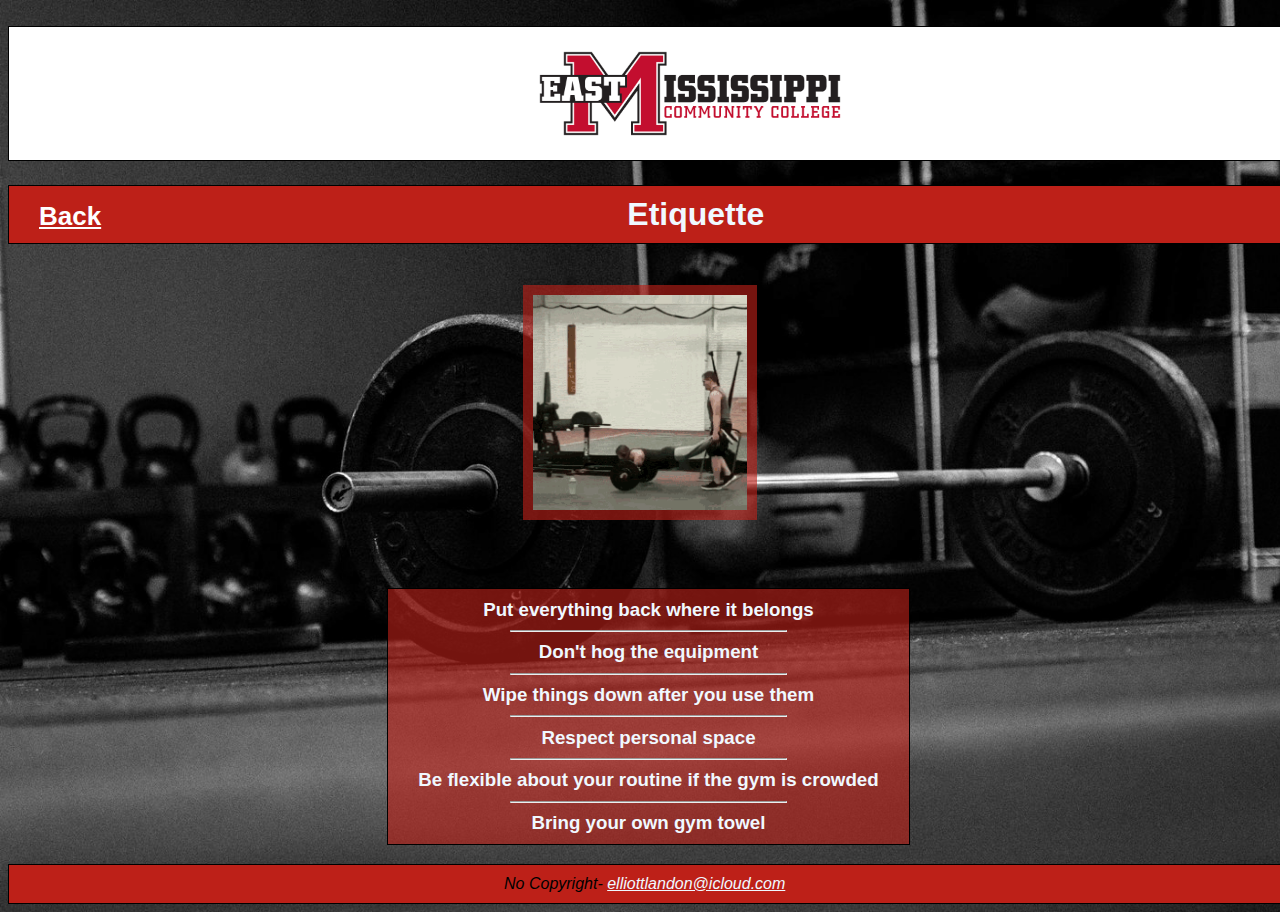
<file: gymetiquette.html>
<!DOCTYPE html>
<html lang="en">
<head>
    <meta charset="UTF-8">
    <meta name="viewport" content="width=device-width, initial-scale=1.0">
    <link rel="stylesheet" href="styles.css" href="styles.js">
    <title>About Gym Etiquette</title>
</head>
<body>
    <div class="body1">
        <img src="images/emcc-horizontal-jpg copy.jpg" alt="EMCC LOGO" class="emcc">
    <h1><a href="index.html" class="home">Back</a>  Etiquette </h1> </div>
    
<p><img src="images/push-ups-workout.gif" class="gymeimage"></p>
</body>
<main>
    <center>
<h3 class="gymetext">
    <ul>
Put everything back where it belongs
    <hr>
    Don't hog the equipment
    <hr>
    Wipe things down after you use them
    <hr>
    Respect personal space
    <hr>
    Be flexible about your routine if the gym is crowded
    <hr>
    Bring your own gym towel
</ul>
</h3>
</center>
</main>

<footer>No Copyright- <a href = "mailto: elliottlandon@icloud.com" class="email">elliottlandon@icloud.com</a> </footer>
</html>
</file>
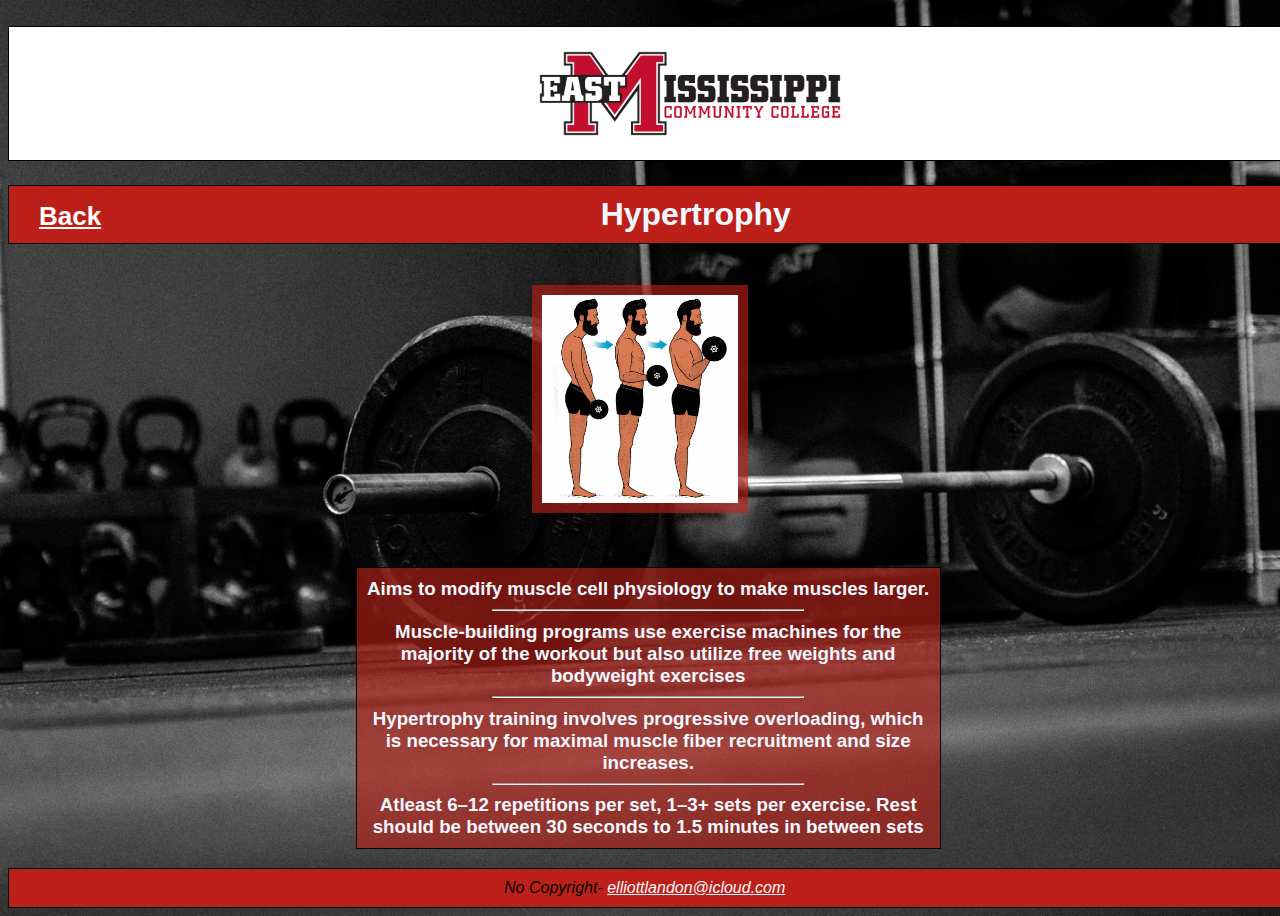
<file: size.html>
<!DOCTYPE html>
<html lang="en">
<head>
    <meta charset="UTF-8">
    <meta name="viewport" content="width=device-width, initial-scale=1.0">
    <link rel="stylesheet" href="styles.css" href="styles.js">
    <title>About Hypertrophy</title>
</head>
<body>
    <div class="body1">
        <img src="images/emcc-horizontal-jpg copy.jpg" alt="EMCC LOGO" class="emcc">
    <h1><a href="index.html" class="home">Back</a>Hypertrophy</h1>
</div>
<p><img src="images/hypertrophy-training-for-muscle-size.jpg" class="sizeimage"></p>
</body>
<center>
<main class="main">
   
<h3>
    <ul>
    Aims to modify muscle cell physiology to make muscles larger.
    <hr>
   Muscle-building programs use exercise machines for the majority of the workout but also utilize free weights and bodyweight exercises
   <hr>
   Hypertrophy training involves progressive overloading, which is necessary for maximal muscle fiber recruitment and size increases.
    <hr>
    Atleast 6–12 repetitions per set, 1–3+ sets per exercise. Rest should be between 30 seconds to 1.5 minutes in between sets
</ul>
</h3>

</main>
</center>
<footer>No Copyright- <a href = "mailto: elliottlandon@icloud.com" class="email">elliottlandon@icloud.com</a> </footer>
</html>
</file>
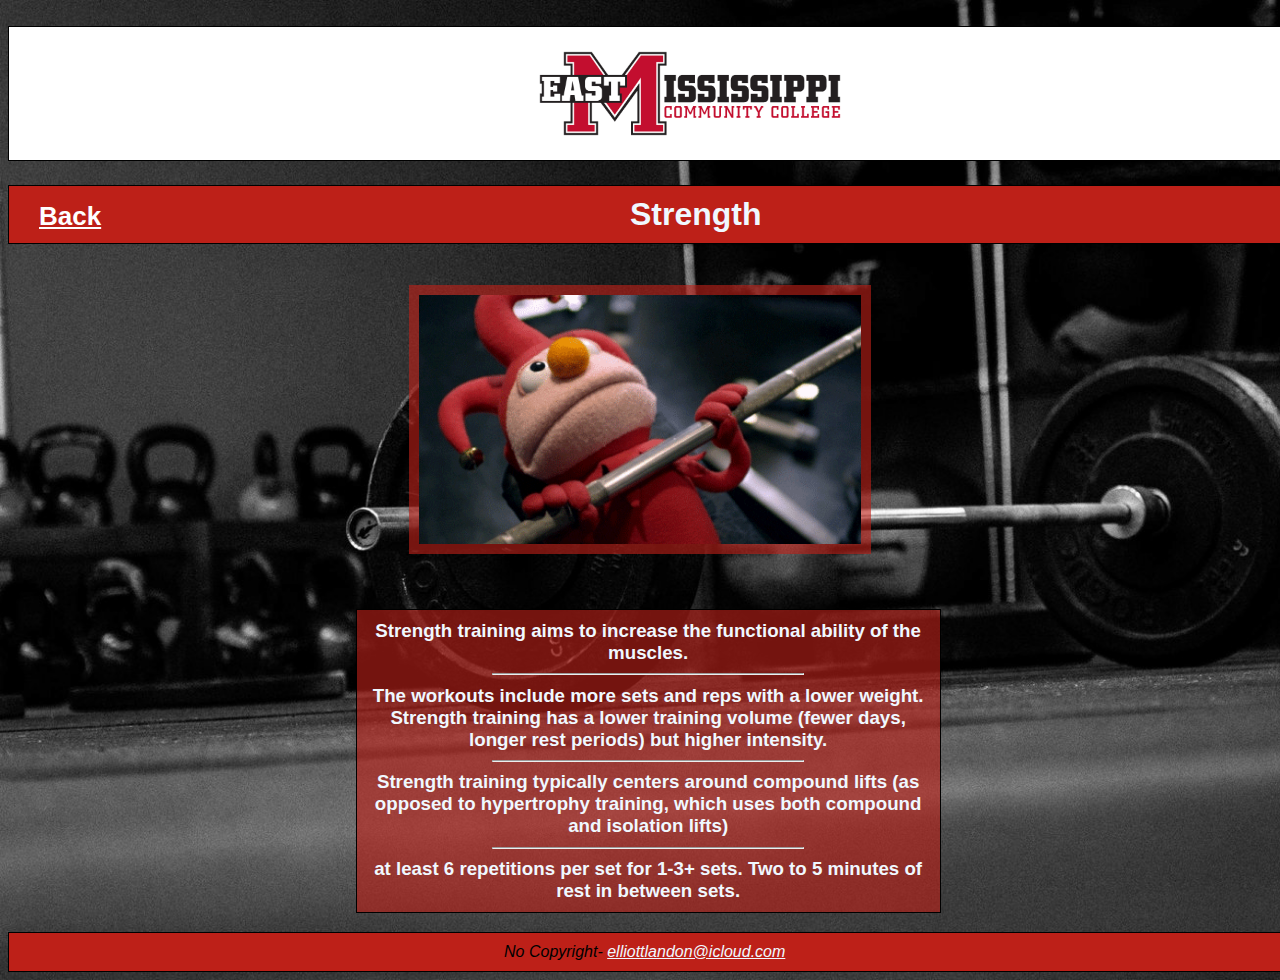
<file: strength.html>
<!DOCTYPE html>
<html lang="en">
<head>
    <meta charset="UTF-8">
    <meta name="viewport" content="width=device-width, initial-scale=1.0">
    <link rel="stylesheet" href="styles.css" href="styles.js">
    <title>About Strength</title>
</head>
<body>
    <div class="body1">
        <img src="images/emcc-horizontal-jpg copy.jpg" alt="EMCC LOGO" class="emcc">
        <h1><a href="index.html" class="home">Back</a>Strength</h1>
</div>
<p><img src="images/strengthimage.gif" class="strengthimage"></p>
</body>

<center>
<main class="main">

<h3>
    <ul>
    Strength training aims to increase the functional ability of the muscles.
    <hr>
    The workouts include more sets and reps with a lower weight. Strength training has a lower training volume (fewer days, longer rest periods) but higher intensity.
    <hr>
    Strength training typically centers around compound lifts (as opposed to hypertrophy training, which uses both compound and isolation lifts)
    <hr>
    at least 6 repetitions per set for 1-3+ sets. Two to 5 minutes of rest in between sets.
</ul>
</h3>

</main>
</center>
<footer>No Copyright- <a href = "mailto: elliottlandon@icloud.com" class="email">elliottlandon@icloud.com</a> </footer>
</html>
</file>
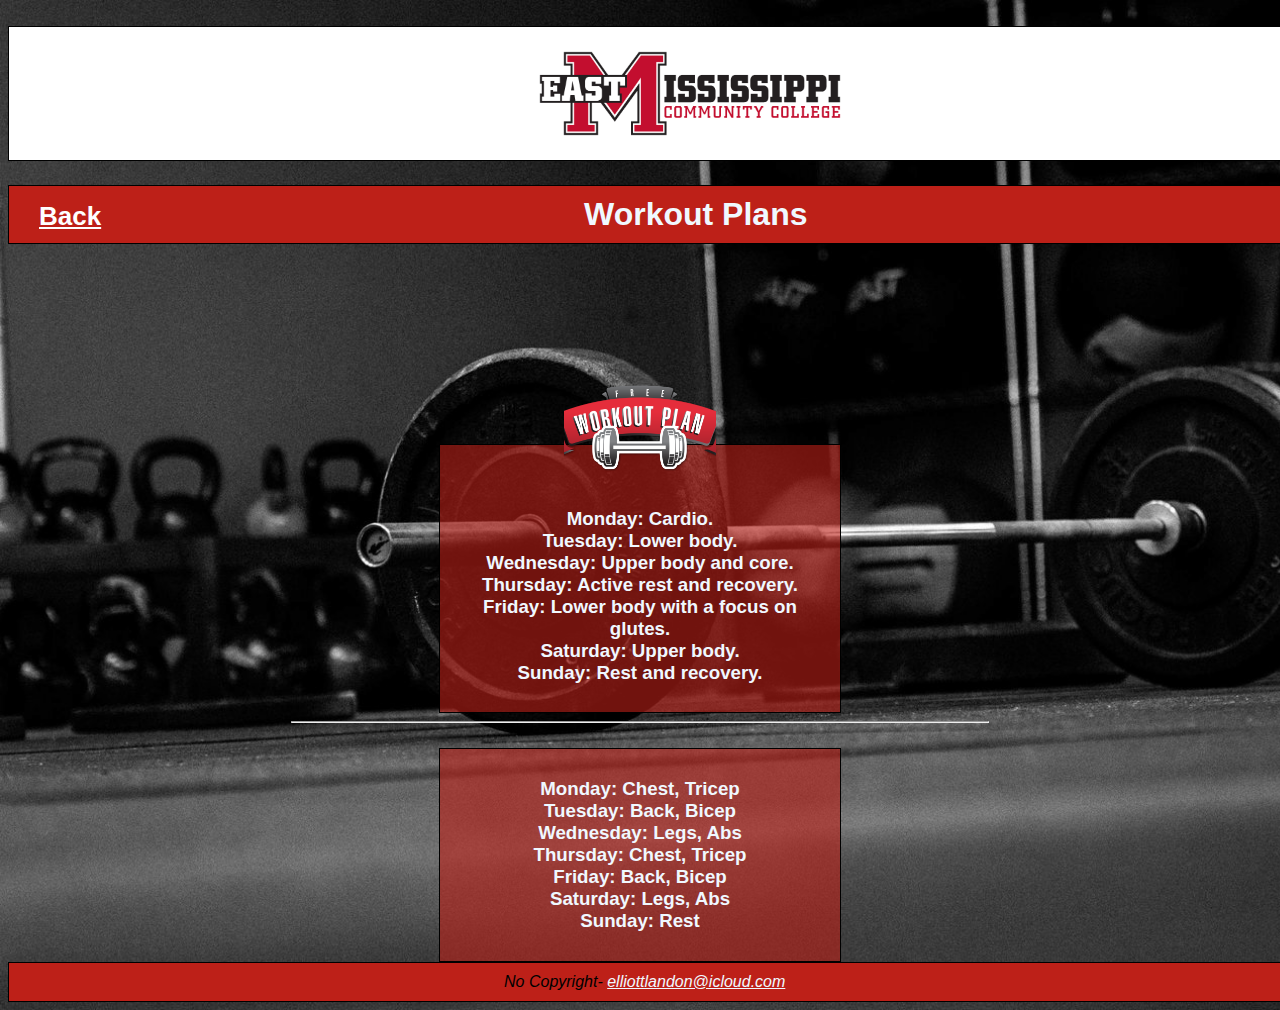
<file: workoutplan.html>
<!DOCTYPE html>
<html lang="en">
<head>
    <meta charset="UTF-8">
    <meta name="viewport" content="width=device-width, initial-scale=1.0">
    <link rel="stylesheet" href="styles.css" href="styles.js">
    <title>About Workout Plans</title>
</head>

<section>
<body>
    <div class="body1">
        <img src="images/emcc-horizontal-jpg copy.jpg" alt="EMCC LOGO" class="emcc">
    <h1><a href="index.html" class="home">Back</a>Workout Plans</h1>
</body>
</section>
<section>
    <center>
<form>
<p> <img src="images/free-workout-plan-1200x900-cropped.png" class="workoutplanimage"></p>

<h3 class="workoutplantext">
    Monday: Cardio.<br>
Tuesday: Lower body.
<br>
Wednesday: Upper body and core.
<br>
Thursday: Active rest and recovery.
<br>
Friday: Lower body with a focus on glutes.
<br>
Saturday: Upper body.
<br>
Sunday: Rest and recovery.
</h3>
</form>
<hr>
<form class="right">
    <h3 class="workoutplantext">
    Monday: Chest, Tricep
    <br>
    Tuesday: Back, Bicep
    <br>
    Wednesday: Legs, Abs
    <br>
    Thursday: Chest, Tricep
    <br>
    Friday: Back, Bicep
    <br>
    Saturday: Legs, Abs
    <br>
   Sunday: Rest
    </h3>
</form>
</center>
</section>


<footer>No Copyright- <a href = "mailto: elliottlandon@icloud.com" class="email" >elliottlandon@icloud.com</a> </footer>
</html>
</file>
